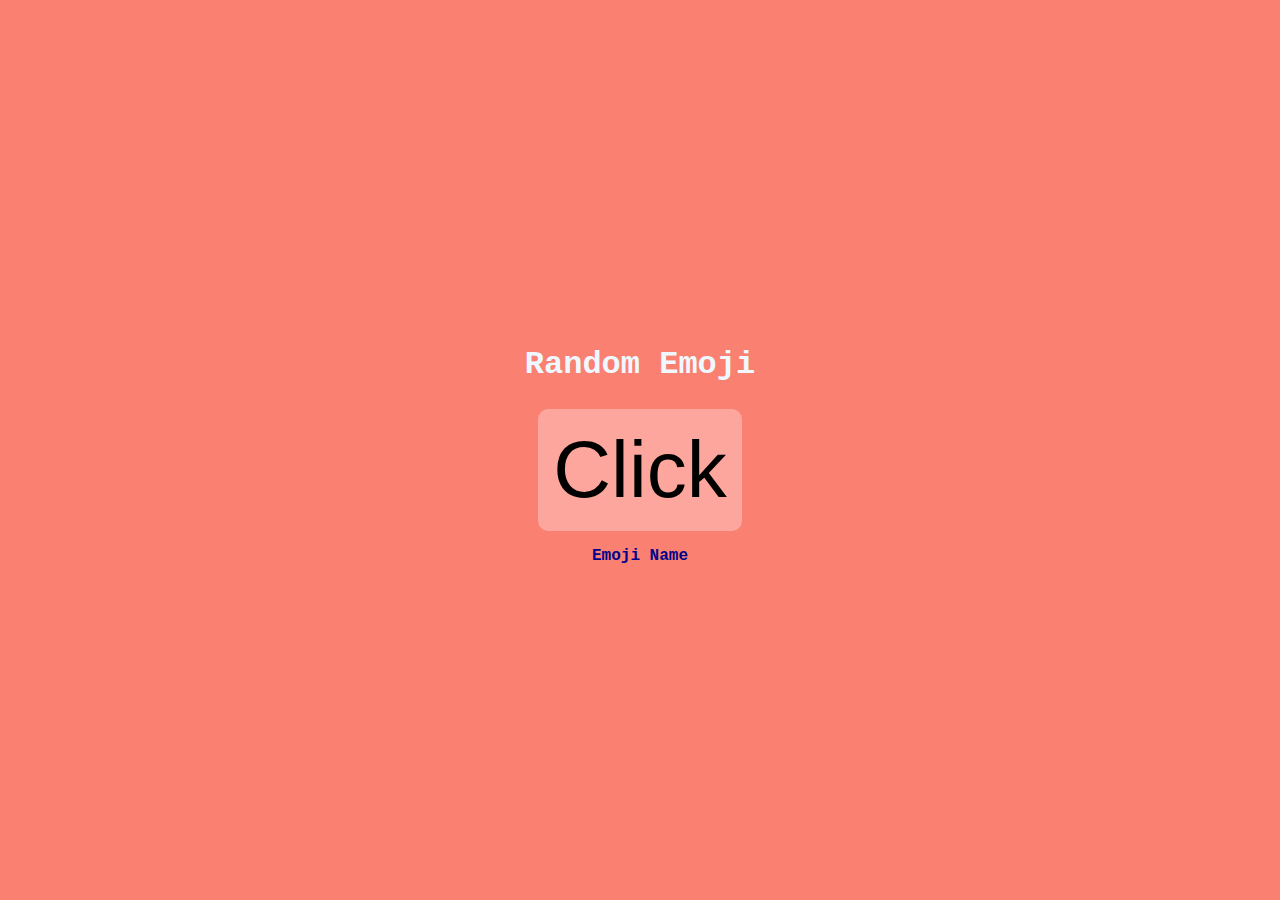
<file: index.html>
<!DOCTYPE html>
<html lang="en">
<head>
    <meta charset="UTF-8">
    <meta name="viewport" content="width=device-width, initial-scale=1.0">
    <title>Random Emoji</title>
    <link rel="stylesheet" href="style.css">
</head>
<body>
    <h2 class="hading">Random Emoji</h2>
    <div class="section">
        <button class="btn" id="btn">Click</button>
        <p class="emoji-name" id="emoji-name">Emoji Name</p>
    </div>
    <script src="script.js"></script>
</body>
</html>
</file>
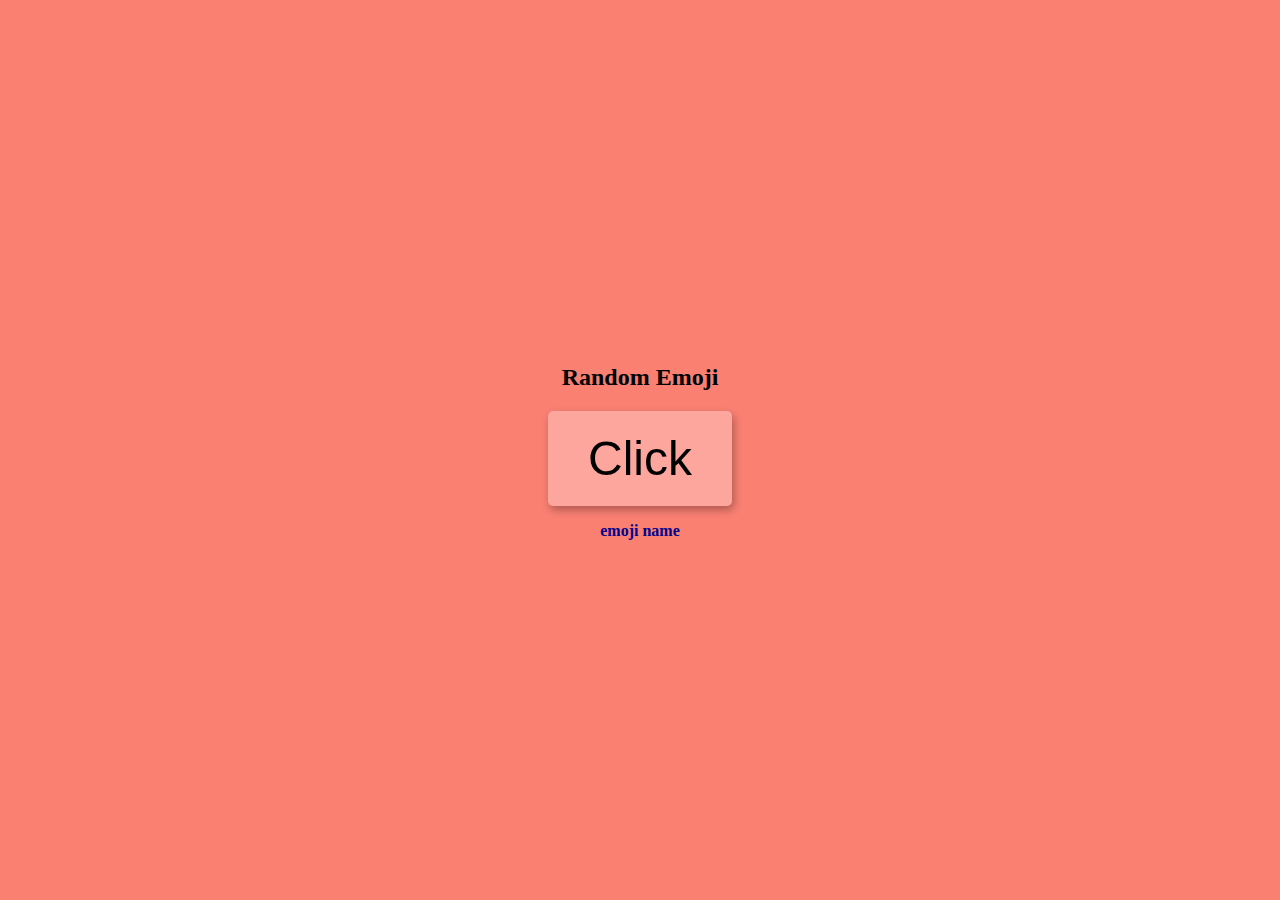
<file: copyRandomEmojiProject/index.html>
<!DOCTYPE html>
<html lang="en">
<head>
    <meta charset="UTF-8">
    <meta name="viewport" content="width=device-width, initial-scale=1.0">
    <title>Random Emoji Project</title>
    <link rel="stylesheet" href="style.css">
</head>
<body>
    <h2 class="heading">Random Emoji</h2>
    <div class="section">
        <button class="btn" id="btn">Click</button>
        <p class="emoji-name" id="emoji-name">emoji name</p>
    </div>

    <script src="script.js"></script>
</body>
</html>
</file>
<file: style.css>
body{
    margin: 0;
    padding: 0;
    background-color: salmon;
    display: flex;
    flex-direction: column;
    justify-content: center;
    height: 100vh;
    align-items: center;
    font-family: 'Courier New', Courier, monospace;
}

.hading{
    font-size: 2rem;
    color: aliceblue;
}

.section{
    text-align: center;
}


.btn{
    font-size: 5rem;
    border: none;
    background: rgba(255, 255, 255, .3);
    border-radius: 10px;
    padding: 15px;
    cursor: pointer;
    filter: grayscale();
    transition: filter .2s ease-in-out;
}

.btn:hover{
    filter: grayscale(0);
}

.emoji-name{
    font-weight: 600;
    color: darkblue;
}
</file>
<file: copyRandomEmojiProject/style.css>
body{
    margin: 0;
    padding: 0;
    display: flex;
    align-items: center;
    flex-direction: column;
    justify-content: center;
    height: 100vh;
    background-color: salmon;
    font-family: cursive;
}

.section{
    text-align: center;
}

.btn{
    padding: 20px 40px;
    font-size: 48px;
    border: none;
    box-shadow: 2px 4px 8px rgba(0, 0, 0, 0.3);
    border-radius: 5px;
    background: rgba(255, 255, 255, .3);
    cursor: pointer;
    filter: grayscale();
    transition: fliter .2s ease-in-out ;
}

.btn:hover{
    filter: grayscale(0);
}

.emoji-name{
    font-weight: bold;
    color: darkblue;
}
</file>
